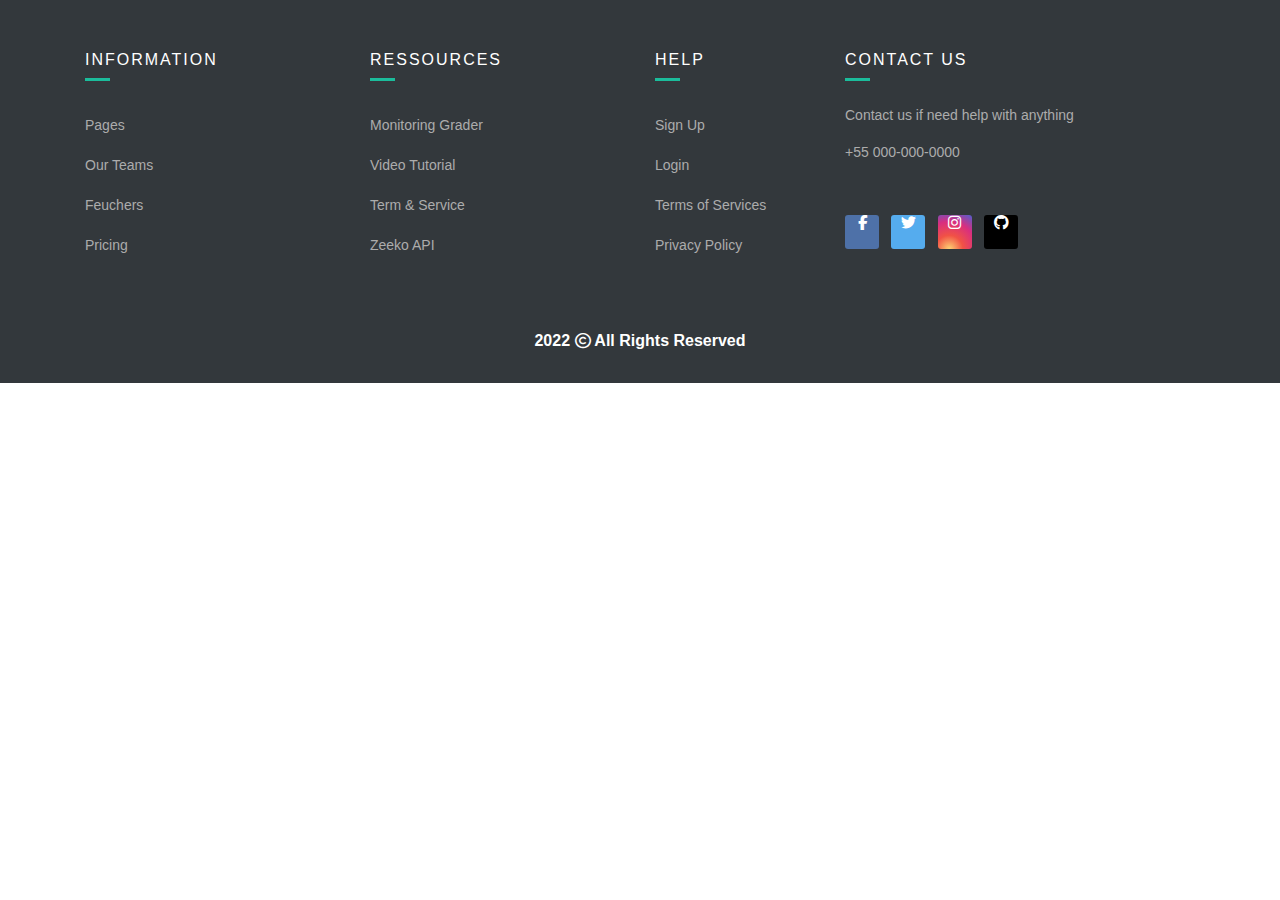
<file: Responsive_Footer_Bootstrap_HTML_CSS/index.html>
<!DOCTYPE html>
<html lang="en">
<head>
    <meta charset="UTF-8">
    <meta http-equiv="X-UA-Compatible" content="IE=edge">
    <meta name="viewport" content="width=device-width, initial-scale=1.0">
    <link rel="stylesheet" href="style.css">
    <!--  Material Icons FontAwesome -->
    <link rel="stylesheet" href="https://cdnjs.cloudflare.com/ajax/libs/font-awesome/6.1.1/css/all.min.css"/>
    <!--  Sheet Bootstrap CDN  -->
    <link rel="stylesheet" href="https://cdnjs.cloudflare.com/ajax/libs/twitter-bootstrap/4.4.1/css/bootstrap.min.css">
    <title>Responsive Footer | Bootstrap</title><link rel="icon" href="https://www.jose-aguilar.com/blog/wp-content/uploads/2014/05/bootstrap.png">
</head>
<body>
    
    <footer class="section bg-footer">
        <div class="container">
            <div class="row">

                <div class="col-lg-3">
                    <div>
                        <h6 class="footer-heading text-uppercase text-white">Information</h6>
                        <ul class="list-unstyled footer-link mt-4">
                            <li><a href="#">Pages</a></li>
                            <li><a href="#">Our Teams</a></li>
                            <li><a href="#">Feuchers</a></li>
                            <li><a href="#">Pricing</a></li>
                        </ul>
                    </div>
                </div>

                <div class="col-lg-3">
                    <div>
                        <h6 class="footer-heading text-uppercase text-white">Ressources</h6>
                        <ul class="list-unstyled footer-link mt-4">
                            <li><a href="#">Monitoring Grader</a></li>
                            <li><a href="#">Video Tutorial</a></li>
                            <li><a href="#">Term &amp; Service</a></li>
                            <li><a href="#">Zeeko API</a></li>
                        </ul>
                    </div>
                </div>

                <div class="col-lg-2">
                    <div>
                        <h6 class="footer-heading text-uppercase text-white">Help</h6>
                        <ul class="list-unstyled footer-link mt-4">
                            <li><a href="#">Sign Up</a></li>
                            <li><a href="#">Login</a></li>
                            <li><a href="#">Terms of Services</a></li>
                            <li><a href="#">Privacy Policy</a></li>
                        </ul>
                    </div>
                </div>

                <div class="col-lg-4">
                    <div>
                        <h6 class="footer-heading text-uppercase text-white">Contact Us</h6>
                        <p class="contact-info mt-4">Contact us if need help with anything</p>
                        <p class="contact-info">+55 000-000-0000</p>
                        <div class="mt-5">
                            <ul class="list-inline">
                                <li class="list-inline-item"><a href="#"><i class="fab facebook footer-social-icon fa-facebook-f"></i></a></li>
                                <li class="list-inline-item"><a href="#"><i class="fab twitter footer-social-icon fa-twitter"></i></a></li>
                                <li class="list-inline-item"><a href="#"><i class="fab instagram footer-social-icon fa-instagram"></i></a></li>
                                <li class="list-inline-item"><a href="#"><i class="fab github footer-social-icon fa-github"></i></a></li>
                            </ul>
                        </div>
                    </div>
                </div>

            </div>
        </div>


        <div class="text-center mt-5">
            <p class="footer-alt mb-0 f-14">2022 
                <span class="far fa-copyright"></span>
                 All Rights Reserved
            </p>
        </div>
    </footer>

</body>
</html>
</file>
<file: Responsive_Footer_Bootstrap_HTML_CSS/style.css>
.bg-footer{
    background-color: #33383c;
    padding: 50px 0 30px;
}

.footer-heading{
    position: relative;
    padding-bottom: 12px;
    letter-spacing: 2px;
}

.footer-heading::after{
    position: absolute;
    display: block;
    content: '';
    width: 25px;
    left: 0;    bottom: 0;
    border-bottom: 3px solid #1bbc9b;
}

.footer-link a{
    color: #acacac;
    font-size: 14px;
    line-height: 40px;
    transition: all .5s;
}

.footer-link a:hover{ color: #1bbc9b;  }

.contact-info{
    color: #acacac;
    font-size: 14px;
}

.footer-social-icon{
    display: inline-block;
    width: 34px;    height: 34px;
    font-size: 15px;
    line-height: 34px;
    border-radius: 3px;
    text-align: center;
}

.facebook{
    color: #fff;
    background-color: #4e71a8;
}

.twitter{
    color: #fff;
    background-color: #55acee;
}

.instagram{
    color: #fff;
    background: radial-gradient(circle at 33% 100%,
    #fed373, #f15245, #d92e7f, #515ecf);
}

.github{
    color: #fff;
    background-color: #000;
}

.footer-alt{  color: #fff;  font-weight: bold;  }
</file>
